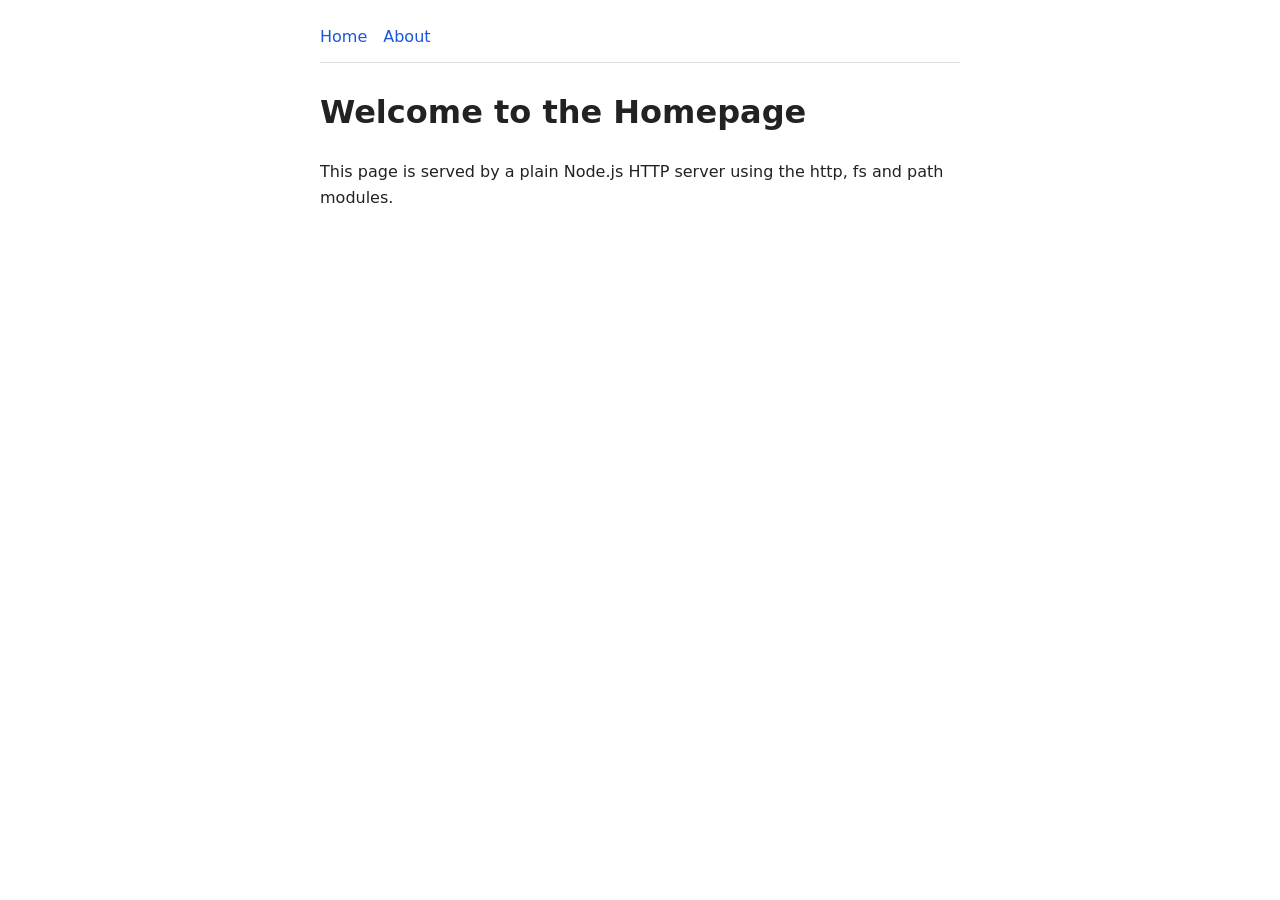
<file: index.html>
<!DOCTYPE html>
<html lang="en">
<head>
  <meta charset="UTF-8">
  <meta name="viewport" content="width=device-width, initial-scale=1">
  <title>Home</title>
  <link rel="stylesheet" href="/style.css">
</head>
<body>
  <nav>
    <a href="/">Home</a>
    <a href="/about.html">About</a>
  </nav>
  <h1>Welcome to the Homepage</h1>
  <p>This page is served by a plain Node.js HTTP server using the http, fs and path modules.</p>
</body>
</html>
</file>
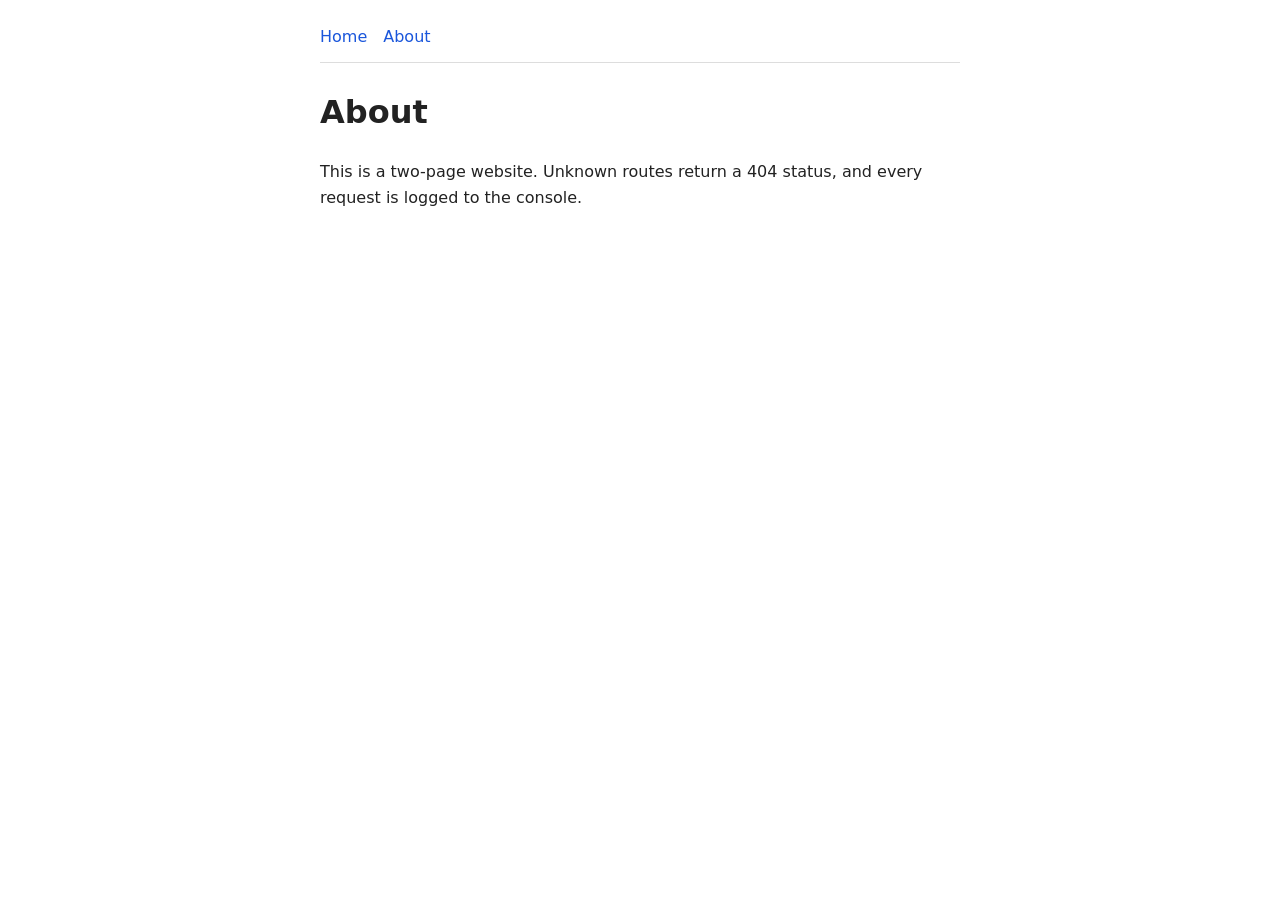
<file: about.html>
<!DOCTYPE html>
<html lang="en">
<head>
  <meta charset="UTF-8">
  <meta name="viewport" content="width=device-width, initial-scale=1">
  <title>About</title>
  <link rel="stylesheet" href="/style.css">
</head>
<body>
  <nav>
    <a href="/">Home</a>
    <a href="/about.html">About</a>
  </nav>
  <h1>About</h1>
  <p>This is a two-page website. Unknown routes return a 404 status, and every request is logged to the console.</p>
</body>
</html>
</file>
<file: style.css>
body { font-family: system-ui, sans-serif; max-width: 640px; margin: 0 auto; padding: 24px; line-height: 1.6; color: #222; }
nav { display: flex; gap: 16px; padding-bottom: 12px; border-bottom: 1px solid #ddd; margin-bottom: 24px; }
nav a { color: #1a56db; text-decoration: none; }
nav a:hover { text-decoration: underline; }
</file>
